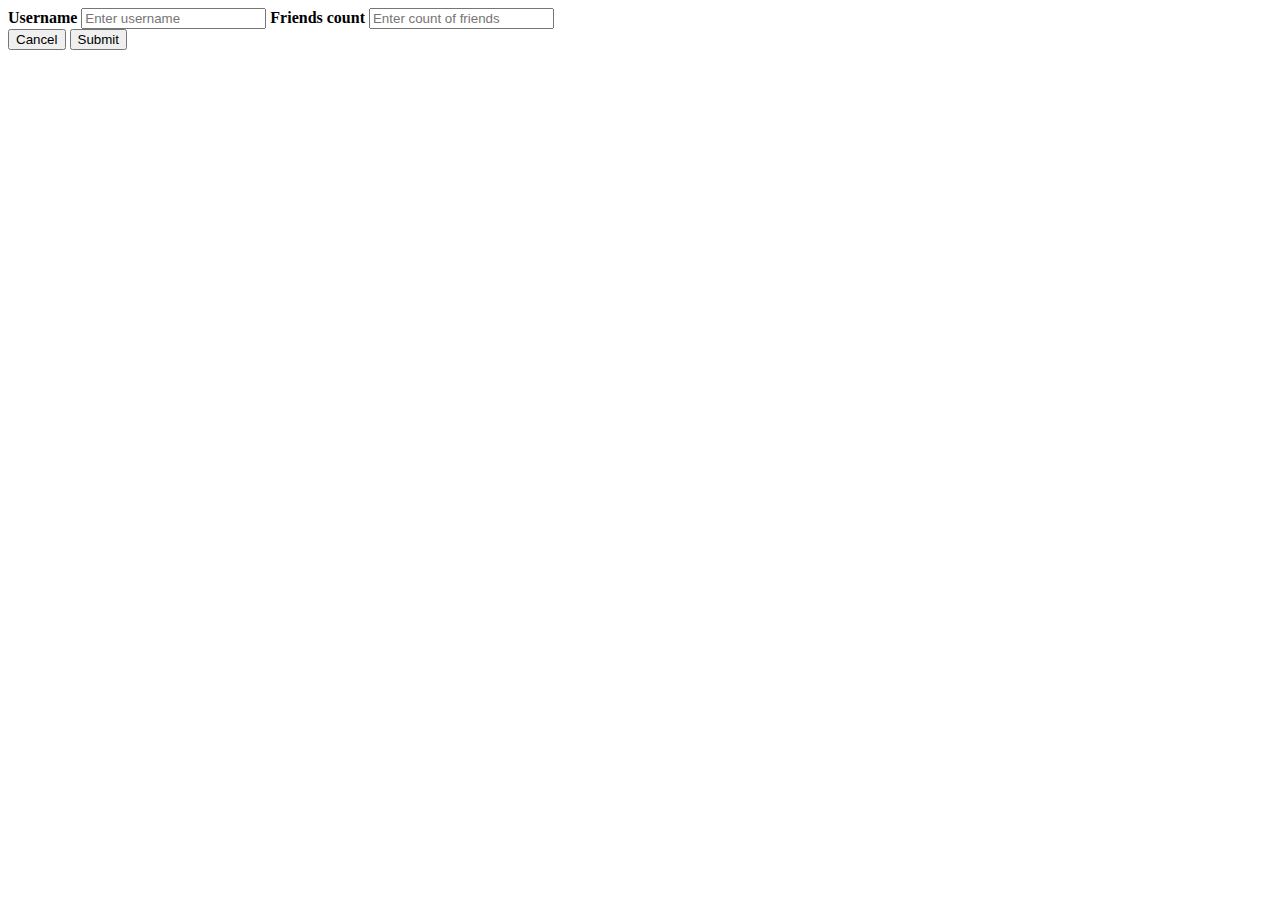
<file: templates/index.html>
<!DOCTYPE html>
<html lang="en">
<head>
    <meta charset="UTF-8">
    <title>Twitter friends</title>
<body>
    <form action="/" method="post">

    <label for="name"><b>Username</b></label>
    <input type="text" placeholder="Enter username" name="name" required>

    <label for="count"><b>Friends count</b></label>
    <input type="text" placeholder="Enter count of friends" name="count" required>

    <div class="buttons">
        <button type="button" class="cancel_button">Cancel</button>
        <button type="submit" class="signup_button">Submit</button>
    </div>

    </form>
</body>
</html>
</file>
